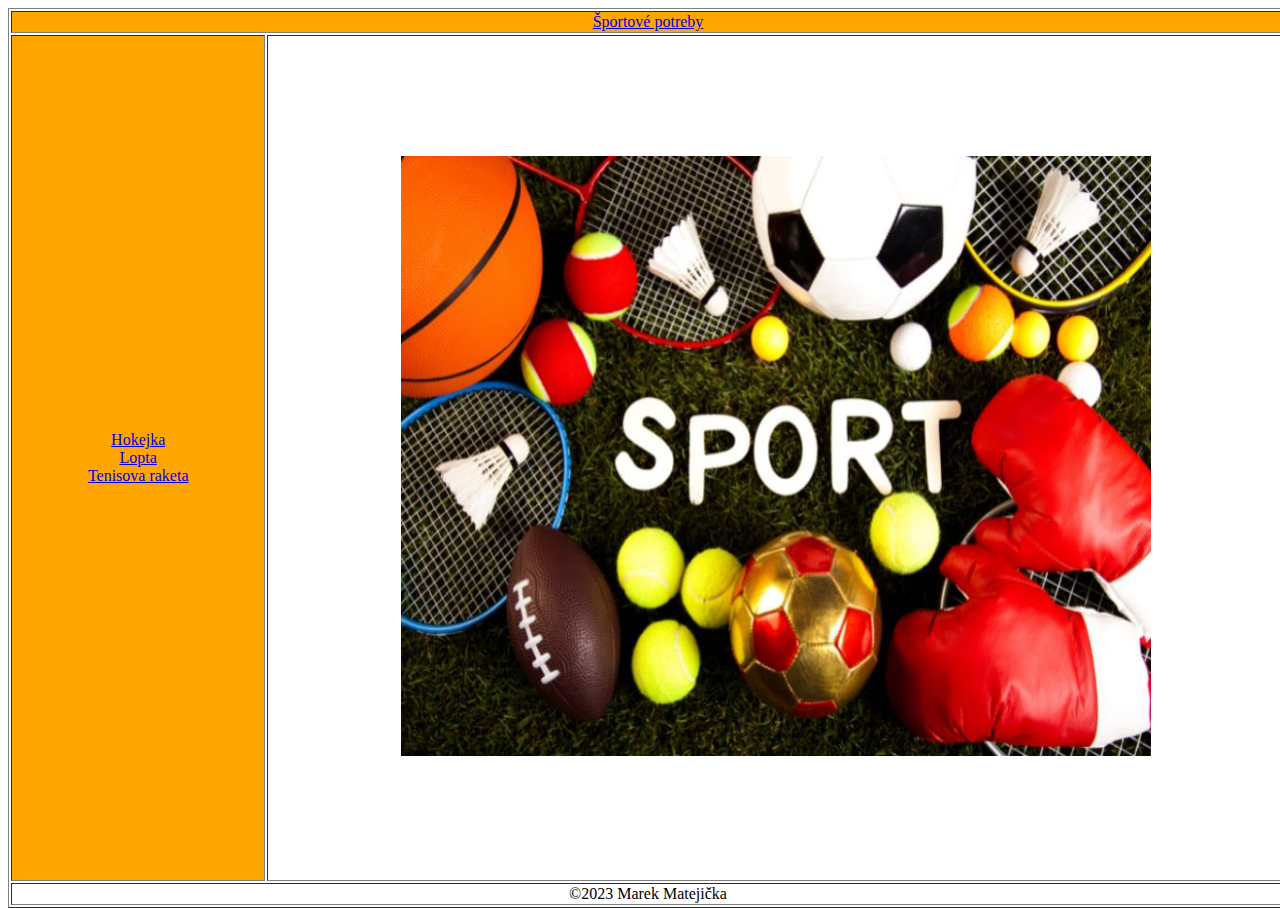
<file: index.html>
<!DOCTYPE html>
<html>

<head>
  <meta charset="utf-8">
  <meta name="viewport" content="width=device-width">
  <title>replit</title>
  <link href="style.css" rel="stylesheet" type="text/css" />
  <style>
    table {
      width: 100vw;
      height: 100vh;
    }
  </style>
</head>

<body>

  </script>
  <table border="1" width="100%" height="100%">
    <tr>
      <td width="100%" colspan="2" bgcolor="orange"><a href="index.html"> Športové potreby</a></td>
    </tr>
    </td>

    <td height="100%" width="20%"bgcolor="orange">
      <a href="h.html">Hokejka</a><br>
      <a href="l.html">Lopta</a><br>
      <a href="t.html">Tenisova raketa</a><br>
      

    </td>
    <td>
      <img src="bc.jpg" width="750"height="600" >
    
    </td>
    </tr>

    <tr>
      <td width="100%" colspan="2">&copy;2023 Marek Matejička</td>
    </tr>
  </table>

  <script src="https://replit.com/public/js/replit-badge-v2.js" theme="dark" position="bottom-right"></script>
</body>

</html>
</file>
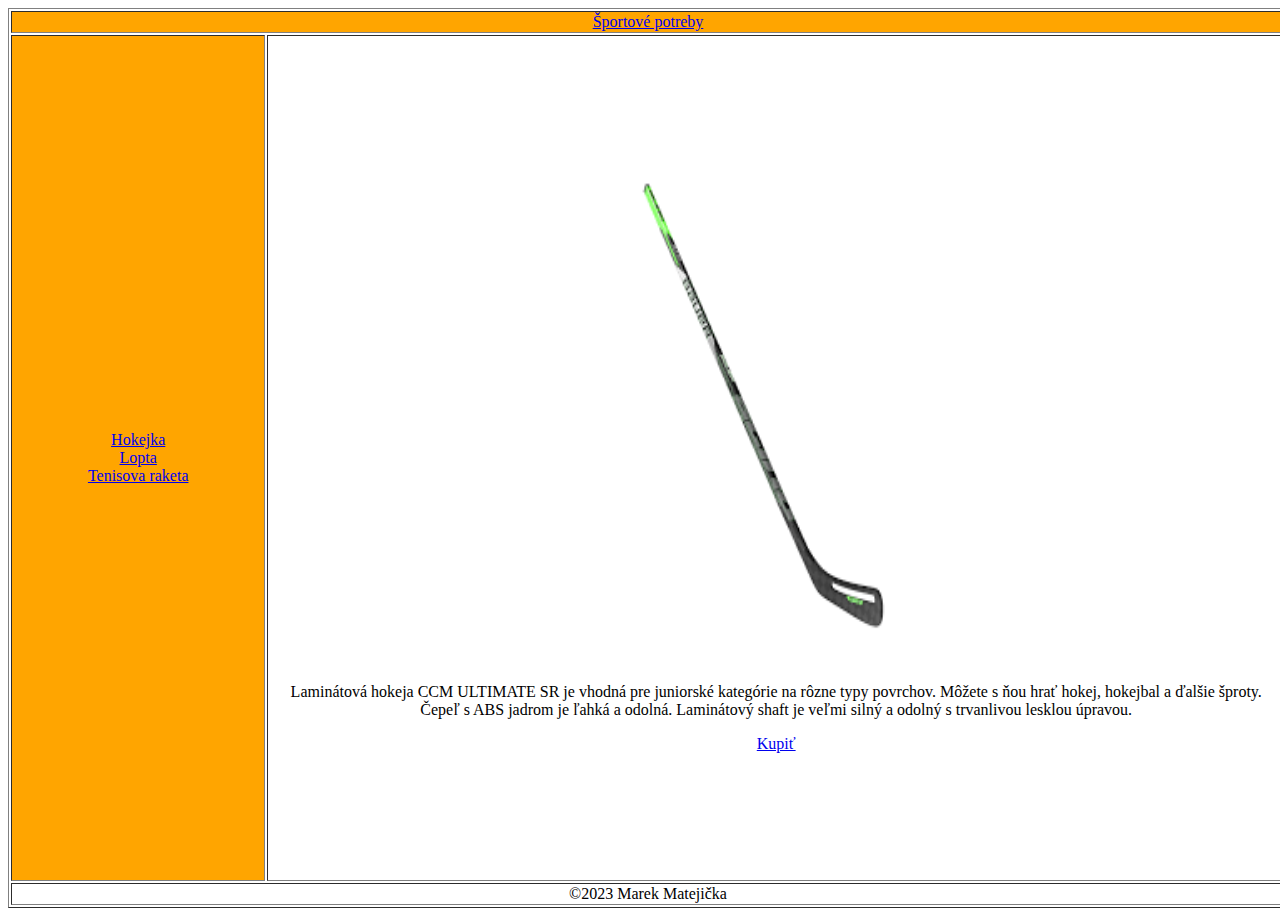
<file: h.html>
<!DOCTYPE html>
<html>

<head>
  <meta charset="utf-8">
  <meta name="viewport" content="width=device-width">
  <title>replit</title>
  <link href="style.css" rel="stylesheet" type="text/css" />
  <style>
    table {
      width: 100vw;
      height: 100vh;
    }
  </style>
</head>

<body>

  </script>
  <table border="1" width="100%" height="100%">
    <tr>
      <td width="100%" colspan="2" bgcolor="orange"><a href="index.html"> Športové potreby</a></td>
    </tr>
    </td>

    <td height="100%" width="20%"bgcolor="orange">
      <a href="h.html">Hokejka</a><br>
      <a href="l.html">Lopta</a><br>
      <a href="t.html">Tenisova raketa</a><br>
     


    </td>
    <td>
      <img src="hj.png" width="350"height="500">
      <p class="centered-text">Laminátová hokeja CCM ULTIMATE SR je vhodná pre juniorské kategórie na rôzne typy povrchov. Môžete s ňou hrať hokej, hokejbal a ďalšie šproty. Čepeľ s ABS jadrom je ľahká a odolná. Laminátový shaft je veľmi silný a odolný s trvanlivou lesklou úpravou.</p>
       <a href="ku.html">Kupiť</a><br>
    </td>
    </tr>

    <tr>
      <td width="100%" colspan="2">&copy;2023 Marek Matejička</td>
    </tr>
  </table>

  <script src="https://replit.com/public/js/replit-badge-v2.js" theme="dark" position="bottom-right"></script>
</body>

</html>
</file>
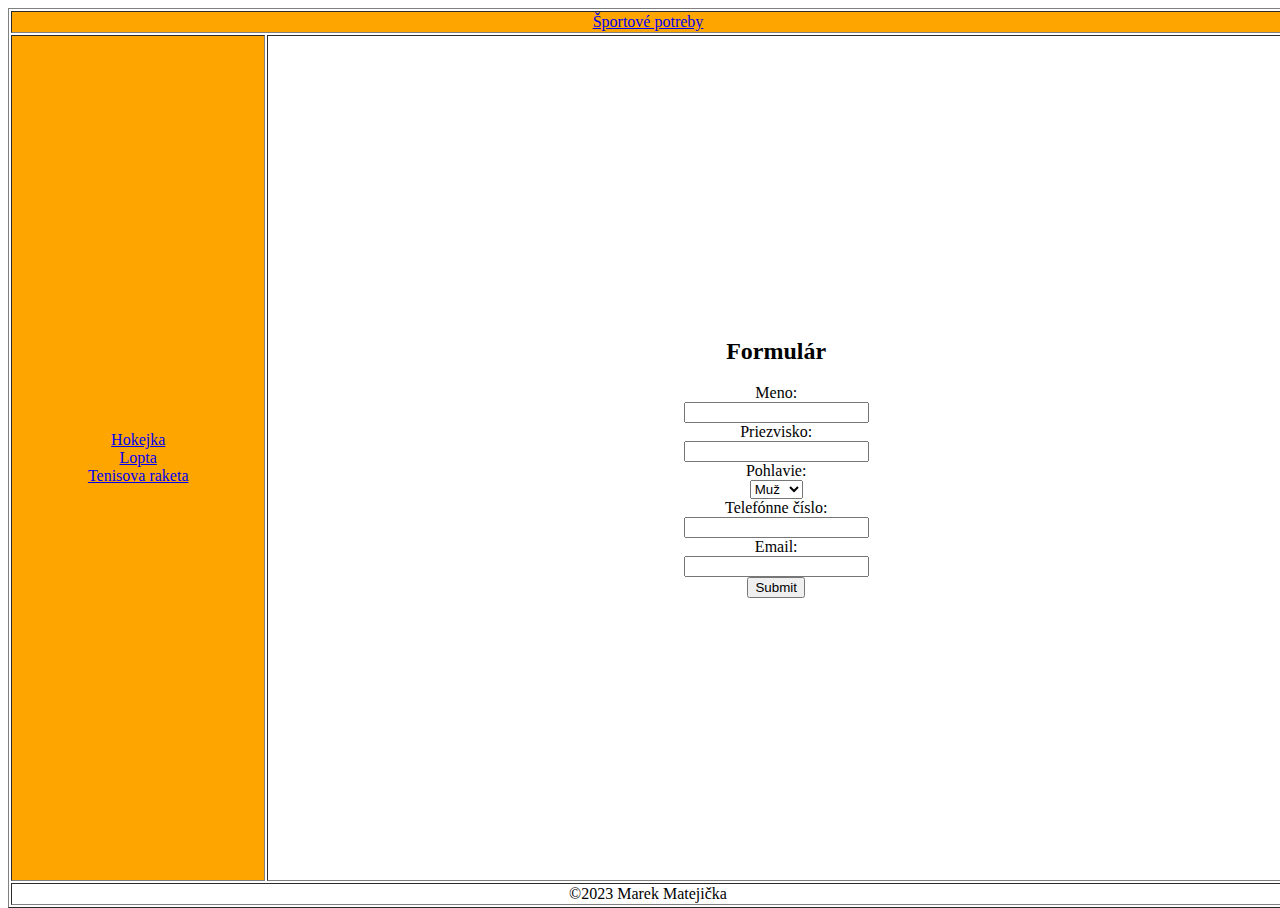
<file: ku.html>
<!DOCTYPE html>
<html>

<head>
  <meta charset="utf-8">
  <meta name="viewport" content="width=device-width">
  <title>replit</title>
  <link href="style.css" rel="stylesheet" type="text/css" />
  <style>
    table {
      width: 100vw;
      height: 100vh;
    }
  </style>
</head>

<body>

  </script>
  <table border="1" width="100%" height="100%">
    <tr>
      <td width="100%" colspan="2" bgcolor="orange"><a href="index.html"> Športové potreby</a></td>
    </tr>
    </td>

    <td height="100%" width="20%"bgcolor="orange">
      <a href="h.html">Hokejka</a><br>
      <a href="l.html">Lopta</a><br>
      <a href="t.html">Tenisova raketa</a><br>


    </td>
    <td>
      <meta charset="utf-8">
        <meta name="viewport" content="width=device-width">
        <title>Formulár</title>
      </head>
      <body>
        <h2>Formulár</h2>
        <form>
          <label for="fname">Meno:</label><br>
          <input type="text" id="fname" name="fname" required><br>
          <label for="lname">Priezvisko:</label><br>
          <input type="text" id="lname" name="lname" required><br>
          <label for="gender">Pohlavie:</label><br>
          <select id="gender" name="gender" required>
            <option value="male">Muž</option>
            <option value="female">Žena</option>
          </select><br>
          <label for="phone">Telefónne číslo:</label><br>
          <input type="text" id="phone" name="phone" pattern="[0-9]{3}[0-9]{3}[0-9]{3}" required><br>
          <label for="email">Email:</label><br>
          <input type="email" id="email" name="email" pattern="[^@\s]+@[^@\s]+\.[^@\s]+" required><br>
          <input type="submit" value="Submit">
        </form>

    </td>
    </tr>

    <tr>
      <td width="100%" colspan="2">&copy;2023 Marek Matejička</td>
    </tr>
  </table>

  <script src="https://replit.com/public/js/replit-badge-v2.js" theme="dark" position="bottom-right"></script>
</body>

</html>
</file>
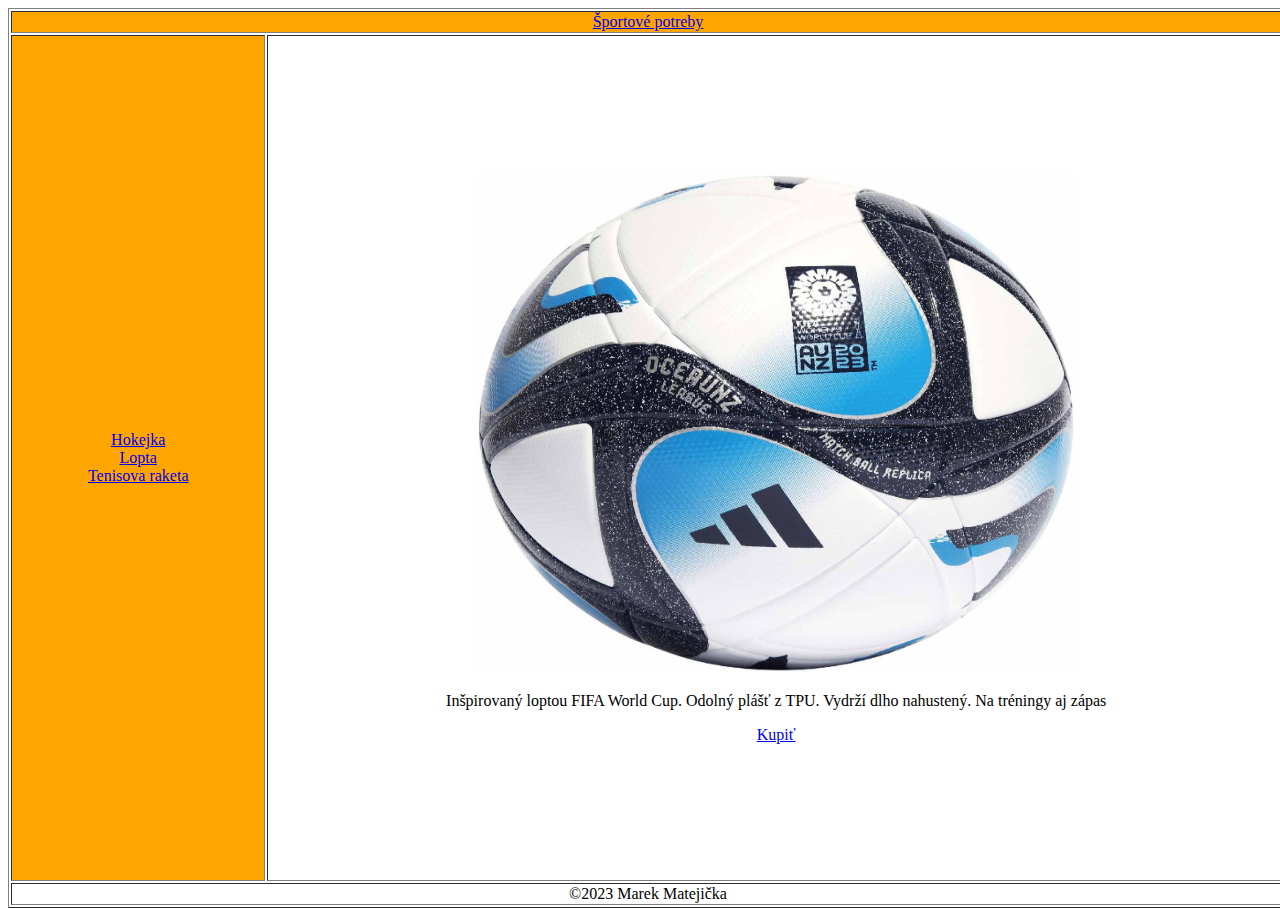
<file: l.html>
<!DOCTYPE html>
<html>

<head>
  <meta charset="utf-8">
  <meta name="viewport" content="width=device-width">
  <title>replit</title>
  <link href="style.css" rel="stylesheet" type="text/css" />
  <style>
    table {
      width: 100vw;
      height: 100vh;
    }
  </style>
</head>

<body>

  </script>
  <table border="1" width="100%" height="100%">
    <tr>
      <td width="100%" colspan="2" bgcolor="orange"><a href="index.html"> Športové potreby</a></td>
    </tr>
    </td>

    <td height="100%" width="20%" bgcolor="orange">
      <a href="h.html">Hokejka</a><br>
      <a href="l.html">Lopta</a><br>
      <a href="t.html">Tenisova raketa</a><br>
     

    </td>
    <td>
      <img src="lo.jpeg" width="600"height="500">
      <p class="centered-text">Inšpirovaný loptou FIFA World Cup.
      Odolný plášť z TPU.
      Vydrží dlho nahustený.
      Na tréningy aj zápas
</p>
      <a href="ku.html">Kupiť</a><br>
    </td>
    </tr>

    <tr>
      <td width="100%" colspan="2">&copy;2023 Marek Matejička</td>
    </tr>
  </table>

  <script src="https://replit.com/public/js/replit-badge-v2.js" theme="dark" position="bottom-right"></script>
</body>

</html>
</file>
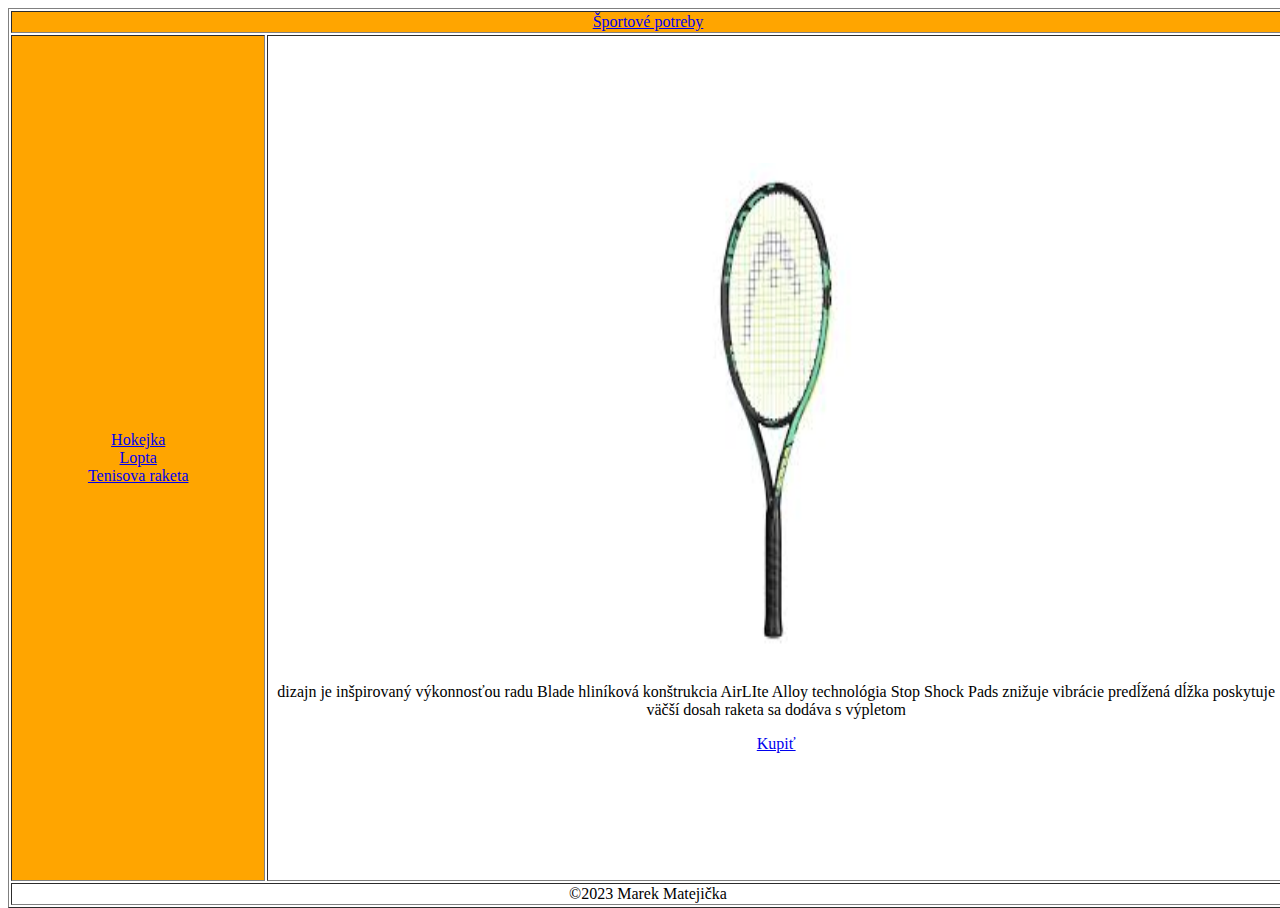
<file: t.html>
<!DOCTYPE html>
<html>

<head>
  <meta charset="utf-8">
  <meta name="viewport" content="width=device-width">
  <title>replit</title>
  <link href="style.css" rel="stylesheet" type="text/css" />
  <style>
    table {
      width: 100vw;
      height: 100vh;
    }
  </style>
</head>

<body>

  </script>
  <table border="1" width="100%" height="100%">
    <tr>
      <td width="100%" colspan="2" bgcolor="orange"><a href="index.html"> Športové potreby</a></td>
    </tr>
    </td>

    <td height="100%" width="20%" bgcolor="orange">
      <a href="h.html">Hokejka</a><br>
      <a href="l.html">Lopta</a><br>
      <a href="t.html">Tenisova raketa</a><br>

    </td>
    <td>
      <img src="ra.jpg"width="350"height="500">
      <p class="centered-text">
        dizajn je inšpirovaný výkonnosťou radu Blade
        hliníková konštrukcia AirLIte Alloy
        technológia Stop Shock Pads znižuje vibrácie
        predĺžená dĺžka poskytuje väčší dosah
        raketa sa dodáva s výpletom
      </p>
      <a href="ku.html">Kupiť</a><br>
    </td>
    </tr>

    <tr>
      <td width="100%" colspan="2">&copy;2023 Marek Matejička</td>
    </tr>
  </table>

  <script src="https://replit.com/public/js/replit-badge-v2.js" theme="dark" position="bottom-right"></script>
</body>

</html>
</file>
<file: style.css>
html {
  height: 100%;
  width: 100%;
}
td {
  text-align: center;
}
a {
  text-decoration: underline;
}
a:hover{
  color:red;
  transition: 300ms ease;;
}
</file>
